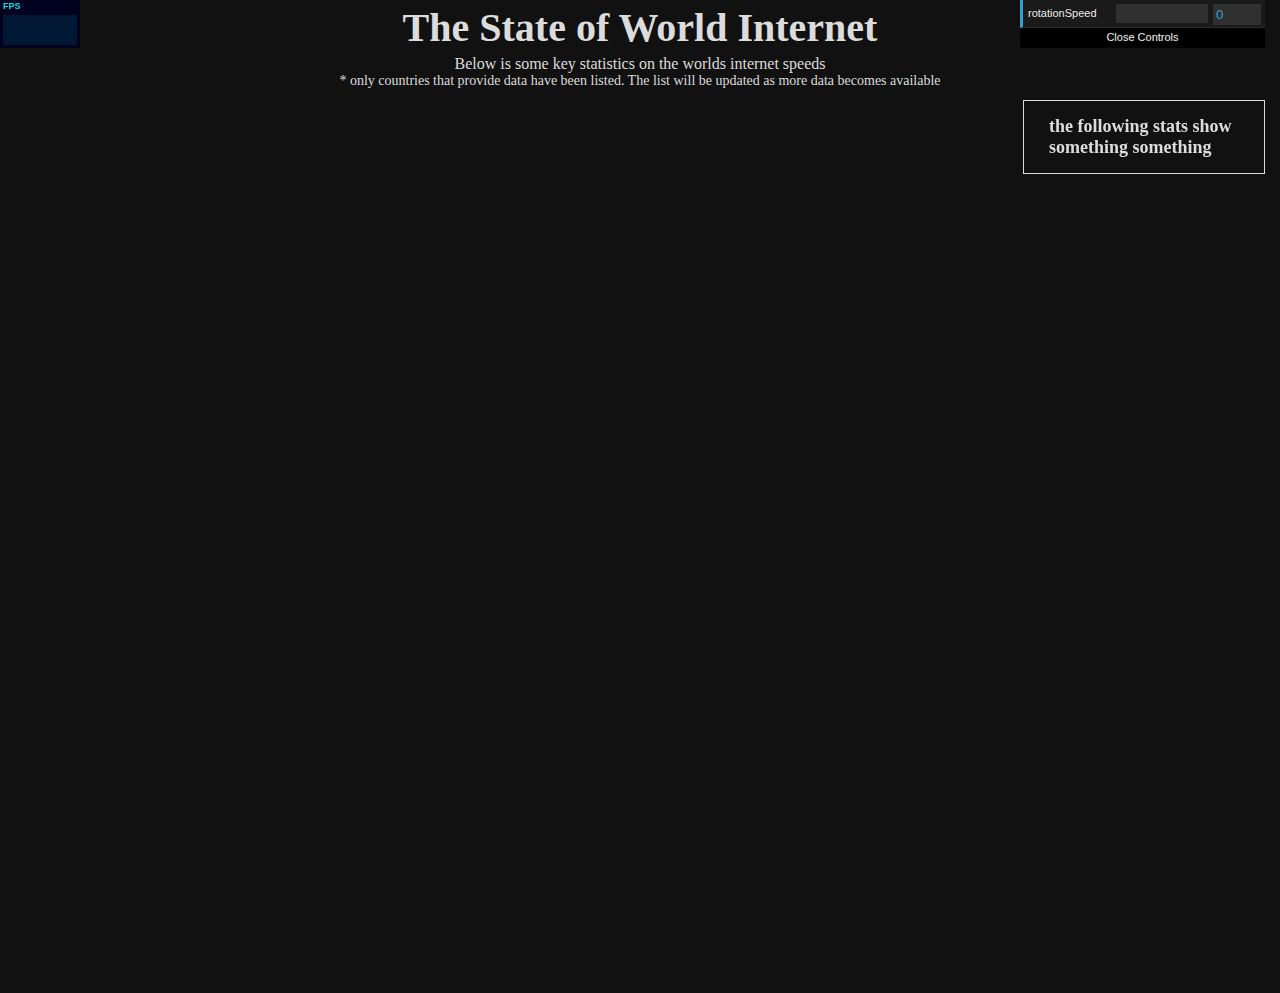
<file: index.html>
<!DOCTYPE html>
<html lang="en">
<head>
  <meta charset="UTF-8">
  <title>Final Project</title>
  <link rel="stylesheet" href="css/style.css">
  <script   src="https://code.jquery.com/jquery-2.2.3.min.js"   integrity="sha256-a23g1Nt4dtEYOj7bR+vTu7+T8VP13humZFBJNIYoEJo="   crossorigin="anonymous"></script>
  <script src="js/three.min.js"></script>
  <script src="js/orbitControls.js"></script>
  <script src="js/datGui.js"></script>
  <script src="js/cartData.js"></script>
  <script src="js/main.js"></script>
  <script src="js/stats.js"></script>
  <script src="js/intData.js"></script>
</head>
<body>
  <section class="header-section">
    <div class="container">
      <h1>The State of World Internet</h1>

      <p>Below is some key statistics on the worlds internet speeds</p>

      <p class="disclaimer">* only countries that provide data have been listed. The list will be updated as more data becomes available</p>

    </div>
  </section>
  <section class="webgl-section">
    <div id="output"></div>
    <div id="stats"></div>
    <div class="append-data">
      <h3>the following stats show something something</h3>
      <div id="intData"></div>
    </div>
  </section>
</body>
</html>
</file>
<file: css/style.css>
h1 {
  margin: 0px;
  padding: 5px;
  font-size: 40px;
  line-height: 45px;
  text-align: center;
}

body {
  margin: 0;
  overflow: hidden;
  background: #111;
}

.container {
  max-width: 940px;
  margin: 0 auto;
  color: gainsboro;
}

.container p {
  font-size: 16px;
  margin: 0;
  text-align: center;
}

.container .disclaimer {
  font-size: 14px;
  text-align: center;
}

.append-data {
  position: absolute;
  right: 0;
  top: 100px;
  margin: 0 15px 0 0;
  max-width: 200px;
  padding: 10px 20px;
  color: gainsboro;
  border: 1px solid gainsboro;
}

.append-data h3 {
  font-size: 18px;
  margin: 0;
  padding: 5px;
}
</file>
